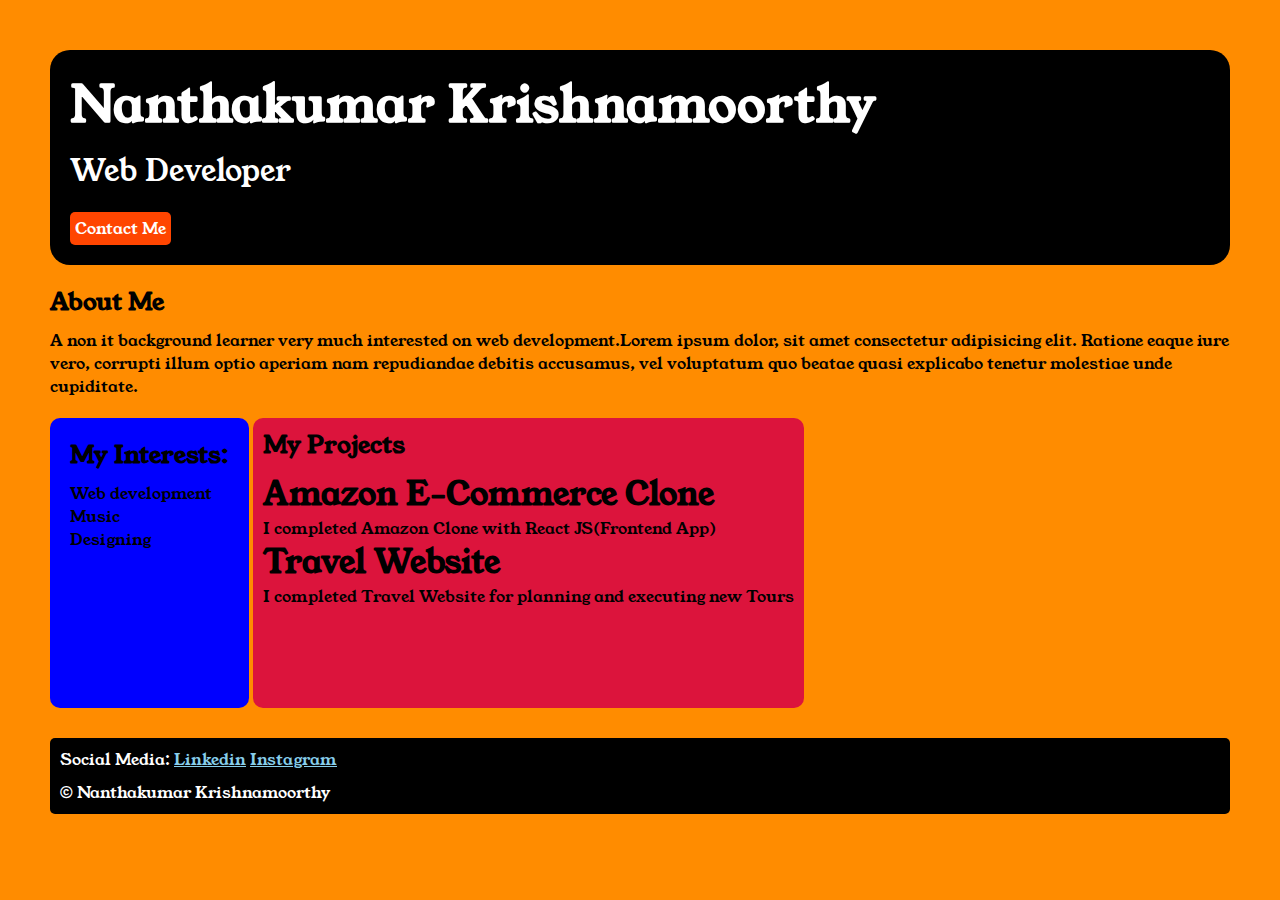
<file: index.html>
<!DOCTYPE html>
<html lang="en">

<head>
    <meta charset="UTF-8">
    <meta name="viewport" content="width=device-width, initial-scale=1.0">
    <title>Portfolio</title>
    <link rel="stylesheet" href="Style.css">
    <link rel="preconnect" href="https://fonts.googleapis.com">
    <link rel="preconnect" href="https://fonts.gstatic.com" crossorigin>
    <link href="https://fonts.googleapis.com/css2?family=Young+Serif&display=swap" rel="stylesheet">
</head>

<body>
    <div class="container">
        <div class="section-one">

            <h1 class="section-one__name">Nanthakumar Krishnamoorthy</h1>
            <p class="section-one__role">Web Developer</p>
            <a class="section-one__contact" href="./Contact.html">Contact Me</a>

        </div>

        <div class="section-two">

            <h2 class="section-two__title">About Me</h2>
            <p class="section-two__desc">A non it background learner very much interested on web development.Lorem ipsum
                dolor, sit amet consectetur adipisicing elit. Ratione eaque iure vero, corrupti illum optio aperiam nam
                repudiandae debitis accusamus, vel voluptatum quo beatae quasi explicabo tenetur molestiae unde
                cupiditate.</p>

        </div>

        <div class="section-three">

            <h2 class="section-three__title">My Interests:</h2>
            <ul class="section-three__list">
                <li>Web development</li>
                <li>Music</li>
                <li>Designing</li>
            </ul>

        </div>

        <div class="section-four">
            <h2 class="section-four__title">My Projects</h2>
            <dl class="section-four__list">
                <dt><h1>Amazon E-Commerce Clone</h1></dt>
                <dd>
                    I completed Amazon Clone with React JS(Frontend App)
                </dd>
                <dt><h1>Travel Website</h1></dt>
                <dd>
                    I completed Travel Website for planning and executing new Tours
                </dd>
            </dl>
        </div>

        <div class="section-five">
            <p class="section-five__title">Social Media: <a href="https://www.linkedin.com/in/nanthakumar-krishnamoorthy-a02983289/">Linkedin</a> <a href="https://www.instagram.com/chonuboy_2607/?next=%2F&hl=en">Instagram</a></p>
            <p class="section-five__desc">&copy; Nanthakumar Krishnamoorthy</p>
        </div>
    </div>
</body>

</html>
</file>
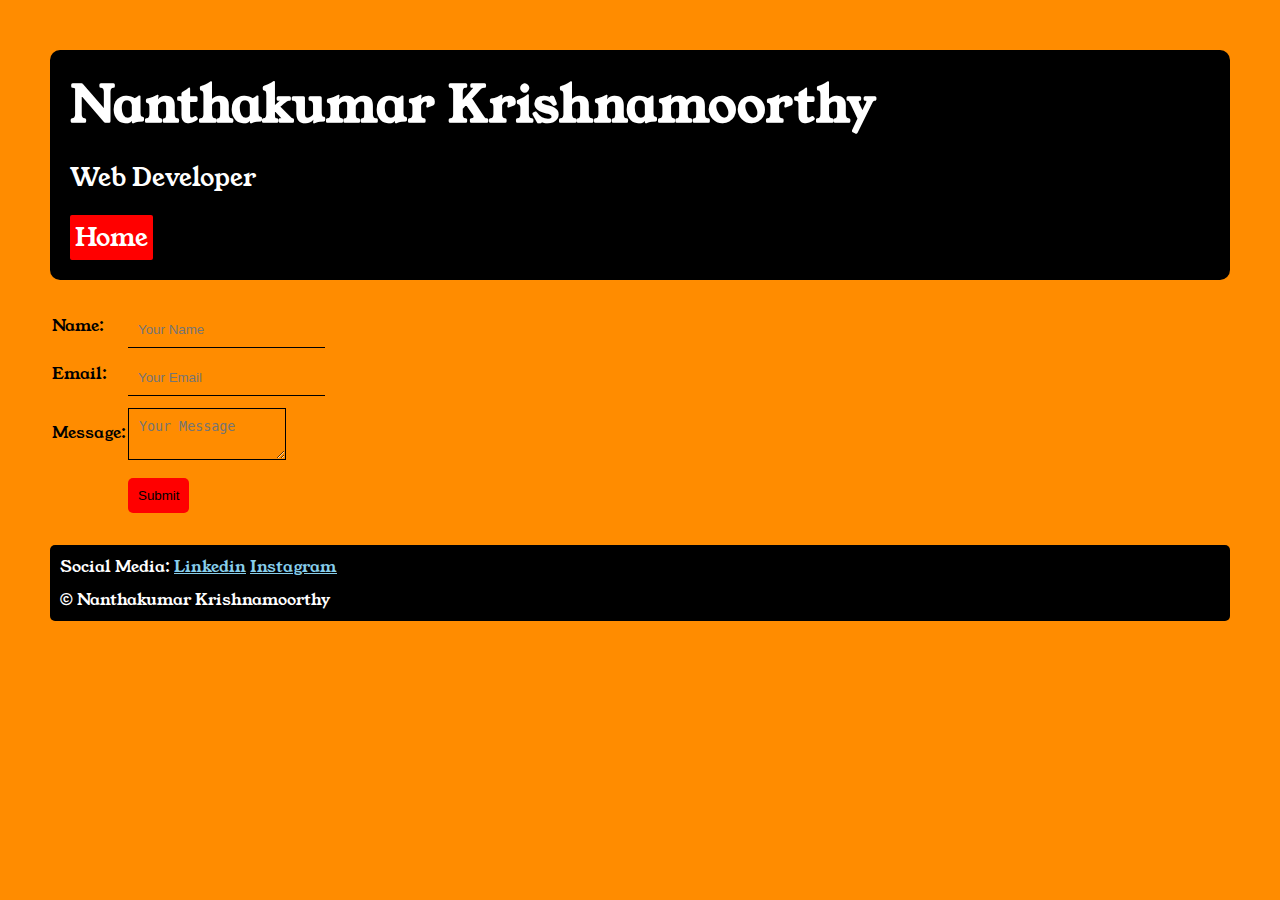
<file: Contact.html>
<!DOCTYPE html>
<html lang="en">

<head>
    <meta charset="UTF-8">
    <meta name="viewport" content="width=device-width, initial-scale=1.0">
    <title>Contact me</title>
    <link rel="stylesheet" href="Style.css">
    <link rel="preconnect" href="https://fonts.googleapis.com">
    <link rel="preconnect" href="https://fonts.gstatic.com" crossorigin>
    <link href="https://fonts.googleapis.com/css2?family=Young+Serif&display=swap" rel="stylesheet">
</head>

<body>
    <div class="container">
        <div class="profile">
            <h1 class="profile_name">Nanthakumar Krishnamoorthy</h1>
            <p class="profile_role">Web Developer</p>
            <a class="profile_link" href="./Portfolio.html">Home</a>
        </div>
        <div class="contact-form">
        <form action="">
            <table>
                <tr>
                    <td>Name:</td>
                    <td><input class="contact-form__name" type="text" placeholder="Your Name"></td>
                </tr>
                <tr>
                    <td>Email:</td>
                    <td><input class="contact-form__mail" type="email" placeholder="Your Email"></td>
                </tr>
                <tr>
                    <td>Message:</td>
                    <td><textarea class="contact-form__textarea" name="" id="" cols="15" rows="2" placeholder="Your Message"></textarea></td>
                </tr>
                <tr>
                    <td></td>
                    <td><button class="contact-form__button" type="submit">Submit</button></td>
                </tr>
            </table>
        </form>
    </div>
    <div class="section-five">
        <p class="section-five__title">Social Media: <a href="https://www.linkedin.com/in/nanthakumar-krishnamoorthy-a02983289/">Linkedin</a> <a href="https://www.instagram.com/chonuboy_2607/?next=%2F&hl=en">Instagram</a></p>
        <p class="section-five__desc">&copy; Nanthakumar Krishnamoorthy</p>
    </div>
    </div>
</body>

</html>
</file>
<file: Style.css>
*{
    padding: 0;
    margin: 0;
}
body{
    font-family: 'Young Serif', serif;
    background-color: darkorange;
}
.container{
    padding: 50px;
}
.section-one{
    background-color: black;
    color: white;
    padding: 20px;
    border-radius: 20px;
}
.section-one__contact{
    text-decoration: none;
    background-color: orangered;
    color: white;
    padding: 5px;
    border-radius: 5px;
    display: inline-block;
    margin-top: 20px;
}
.section-one__name{
    font-size: 50px;
}
.section-one__role{
    font-size: 30px;
    margin-top: 10px;
}
.section-two,.section-three,.section-four,.section-five{
    margin-top: 20px;
}
.section-two__title,.section-three__list,.section-four__list,.section-five__desc,.section-two__desc{
    margin-top: 10px;
}
.section-three{
    display: inline-block;
    background-color: blue;
    color: black;
    padding: 20px;
    height: 250px;
    border-radius: 10px;
    display: inline-block;
    vertical-align: top;
}
.section-four{
    display: inline-block;
    background-color: crimson;
    color: black;
    padding: 10px;
    height: 270px;
    border-radius: 10px;
    vertical-align: top;
}
.section-five{
    background-color: black;
    color: white;
    padding: 10px;
    margin-top: 30px;
    border-radius: 5px;
}
.section-five__title a{
    color: skyblue;
}
.section-three__list li{
    list-style: none;
}
.profile{
    background-color: black;
    color: white;
    padding: 20px;
    font-size: 25px;
    border-radius: 10px;
}
.profile_link{
    background-color:red;
    margin-top: 20px;
    display: inline-block;
    color: white;
    text-decoration: none;
    padding: 5px;
    border-radius: 2px;
}
.first_row,.second_row,.third_row,.profile_role,.contact-form{
    margin-top: 20px;
}
.contact-form__name,.contact-form__mail,.contact-form__textarea,.contact-form__button{
    margin-top: 10px;
}
.contact-form__name,.contact-form__mail{
    padding: 10px;
    border: none;
    border-bottom: solid black 1px;
    background-color:darkorange;
    color: black;
}
.contact-form__textarea{
    padding: 10px;
    border:solid black 1px;
    background-color:darkorange;
    color: black;
}
.contact-form__button{
    background-color: red;
    color: black;
    padding: 10px;
    border-radius: 5px;
    border: none;
}
</file>
